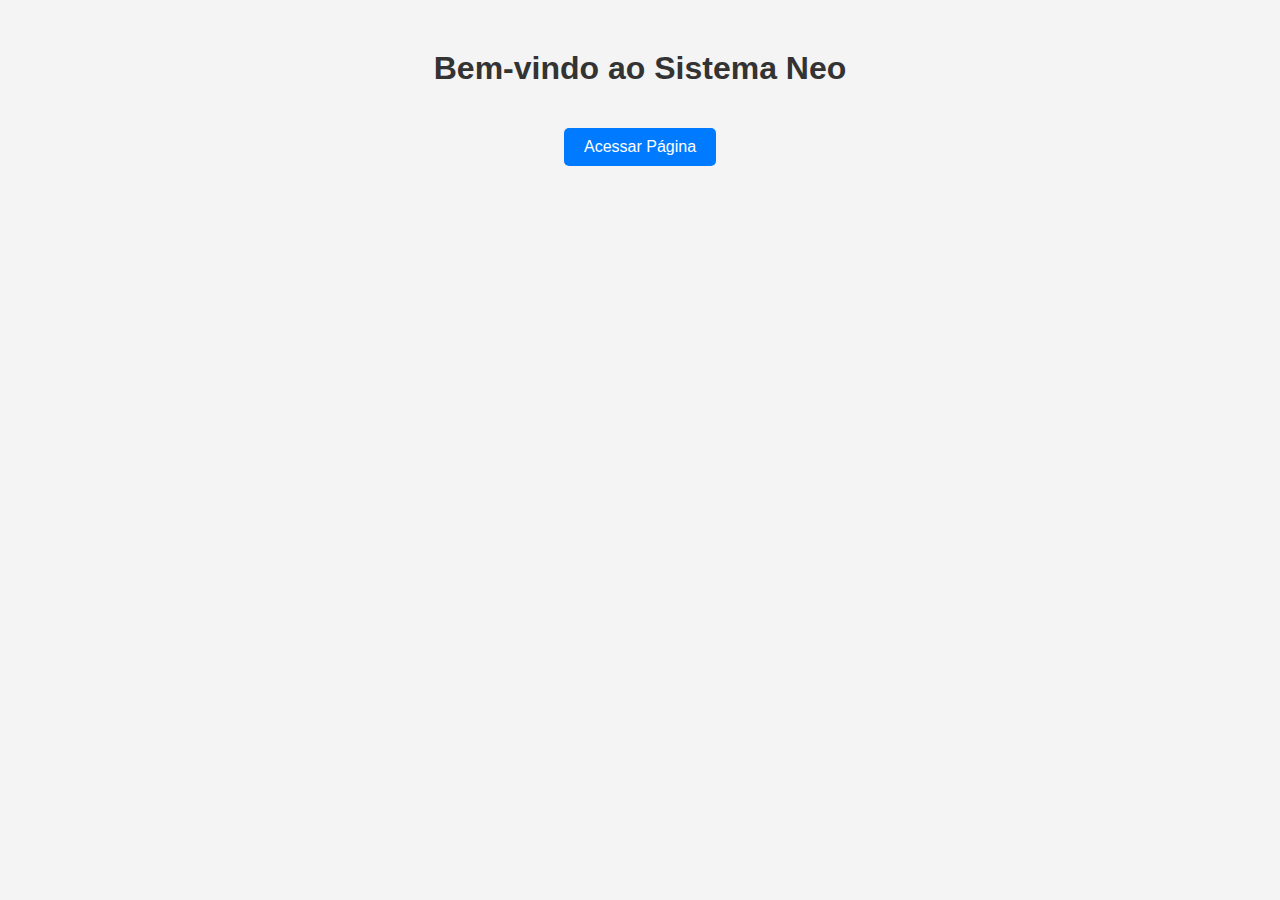
<file: frontend/index.html>
<!DOCTYPE html>
<html lang="en">
<head>
    <meta charset="UTF-8">
    <meta name="viewport" content="width=device-width, initial-scale=1.0">
    <title>Sistema Neo</title>
    <style>
        body {
            font-family: Arial, sans-serif;
            text-align: center;
            margin: 0;
            padding: 0;
            background-color: #f4f4f4;
        }
        h1 {
            color: #333;
            margin-top: 50px;
        }
        .button {
            display: inline-block;
            margin-top: 20px;
            padding: 10px 20px;
            font-size: 16px;
            color: #fff;
            background-color: #007bff;
            text-decoration: none;
            border-radius: 5px;
            transition: background-color 0.3s ease;
        }
        .button:hover {
            background-color: #0056b3;
        }
    </style>
</head>
<body>
    <h1>Bem-vindo ao Sistema Neo</h1>
    <a href="pag.html" class="button">Acessar Página</a>
</body>
</html>
</file>
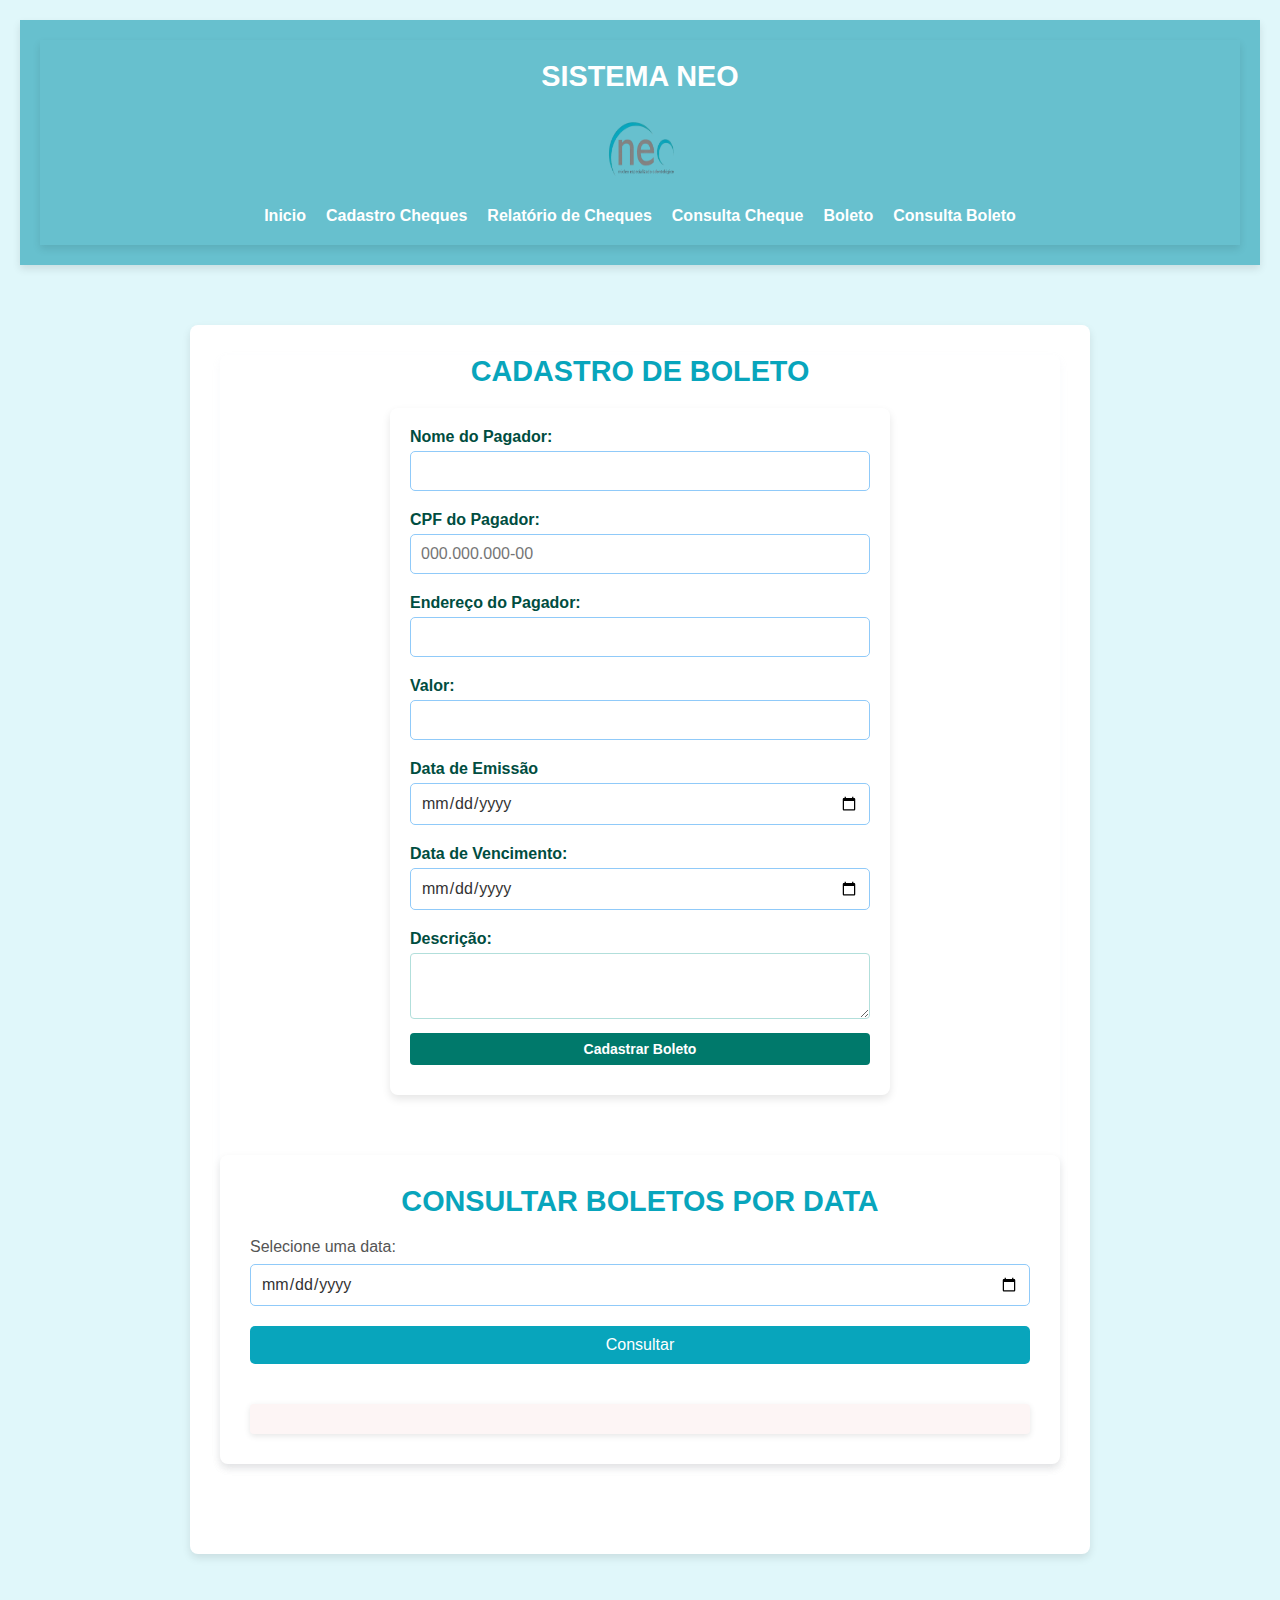
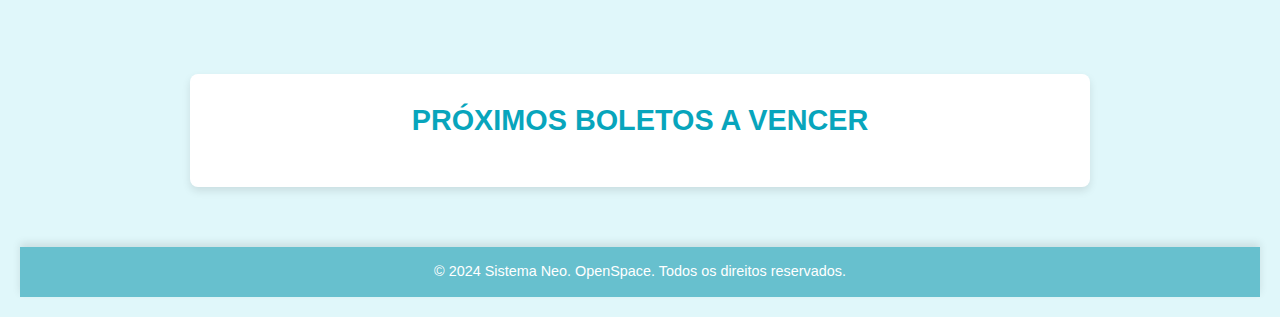
<file: frontend/boleto.html>
<!DOCTYPE html>
<html lang="pt-BR">
<head>
    <meta charset="UTF-8">
    <meta name="viewport" content="width=device-width, initial-scale=1.0">
    <title>Sistema de Boletos</title>
    <link rel="stylesheet" href="styles.css">
    <style>
        html {
            scroll-behavior: smooth;
        }
    </style>
</head>
<body>
    <header>
        <nav class="header-container">
            <h1>SISTEMA NEO</h1>
            <img src="logoneo.png" alt="Logo da Empresa" class="logo">
            <ul>
                <li><a href="pag.html">Inicio</a></li>
                <li><a href="cadastro.html">Cadastro Cheques</a></li>
                <li><a href="relatorio.html">Relatório de Cheques</a></li>
                <li><a href="consulta.html">Consulta Cheque</a></li>
                <li><a href="boleto.html">Boleto</a></li>
                <li><a href="consultaBoleto.html">Consulta Boleto</a></li>
            </ul>
        </nav>
    </header>
    <div class="body">
        <div id="cadastro" class="container">
            <div class="form-container">
                <h2>CADASTRO DE BOLETO</h2>
                <form id="chequeForm">
                    <label for="nome_pagador">Nome do Pagador:</label>
                    <input type="text" id="nome_pagador" name="nome_pagador" required>
                
                    <label for="cpf_pagador">CPF do Pagador:</label>
                    <input type="text" id="cpf_pagador" name="cpf_pagador" placeholder="000.000.000-00" required>
                
                    <label for="endereco_pagador">Endereço do Pagador:</label>
                    <input type="text" id="endereco_pagador" name="endereco_pagador" required>
                
                    <label for="valor">Valor:</label>
                    <input type="number" id="valor" step="0.01" name="valor" required>
                
                    <label for="data_emissao">Data de Emissão</label>
                    <input type="date" id="data_emissao" name="data_emissao" required>

                    <label for="data_vencimento">Data de Vencimento:</label>
                    <input type="date" id="data_vencimento" name="data_vencimento" required>
                
                    <label for="descricao">Descrição:</label>
                    <textarea name="descricao" id="descricao" rows="3"></textarea>
                
                    <button type="submit">Cadastrar Boleto</button>
                </form>
                
                <div class="container2">
                    <div id="consultaPorData" class="container consultar-container">
                        <h2>CONSULTAR BOLETOS POR DATA</h2>
                        <label for="consultaData">Selecione uma data:</label>
                        <input type="date" id="consultaData">
                        <button onclick="consultarBoletos()">Consultar</button>
                        <div id="resultados"></div>
                    </div>
            </div>
        </div>

            

            
        </div>
    </div>
    <div id="consulta" class="container consultar-container">
        <h2>PRÓXIMOS BOLETOS A VENCER</h2>
        <div id="proximoBoleto"></div>
    </div>
    <footer>
        <br><p>&copy; 2024 Sistema Neo. OpenSpace. Todos os direitos reservados.</p>
    </footer>
    <script src="scriptboleto.js"></script>
</body>
</html>
</file>
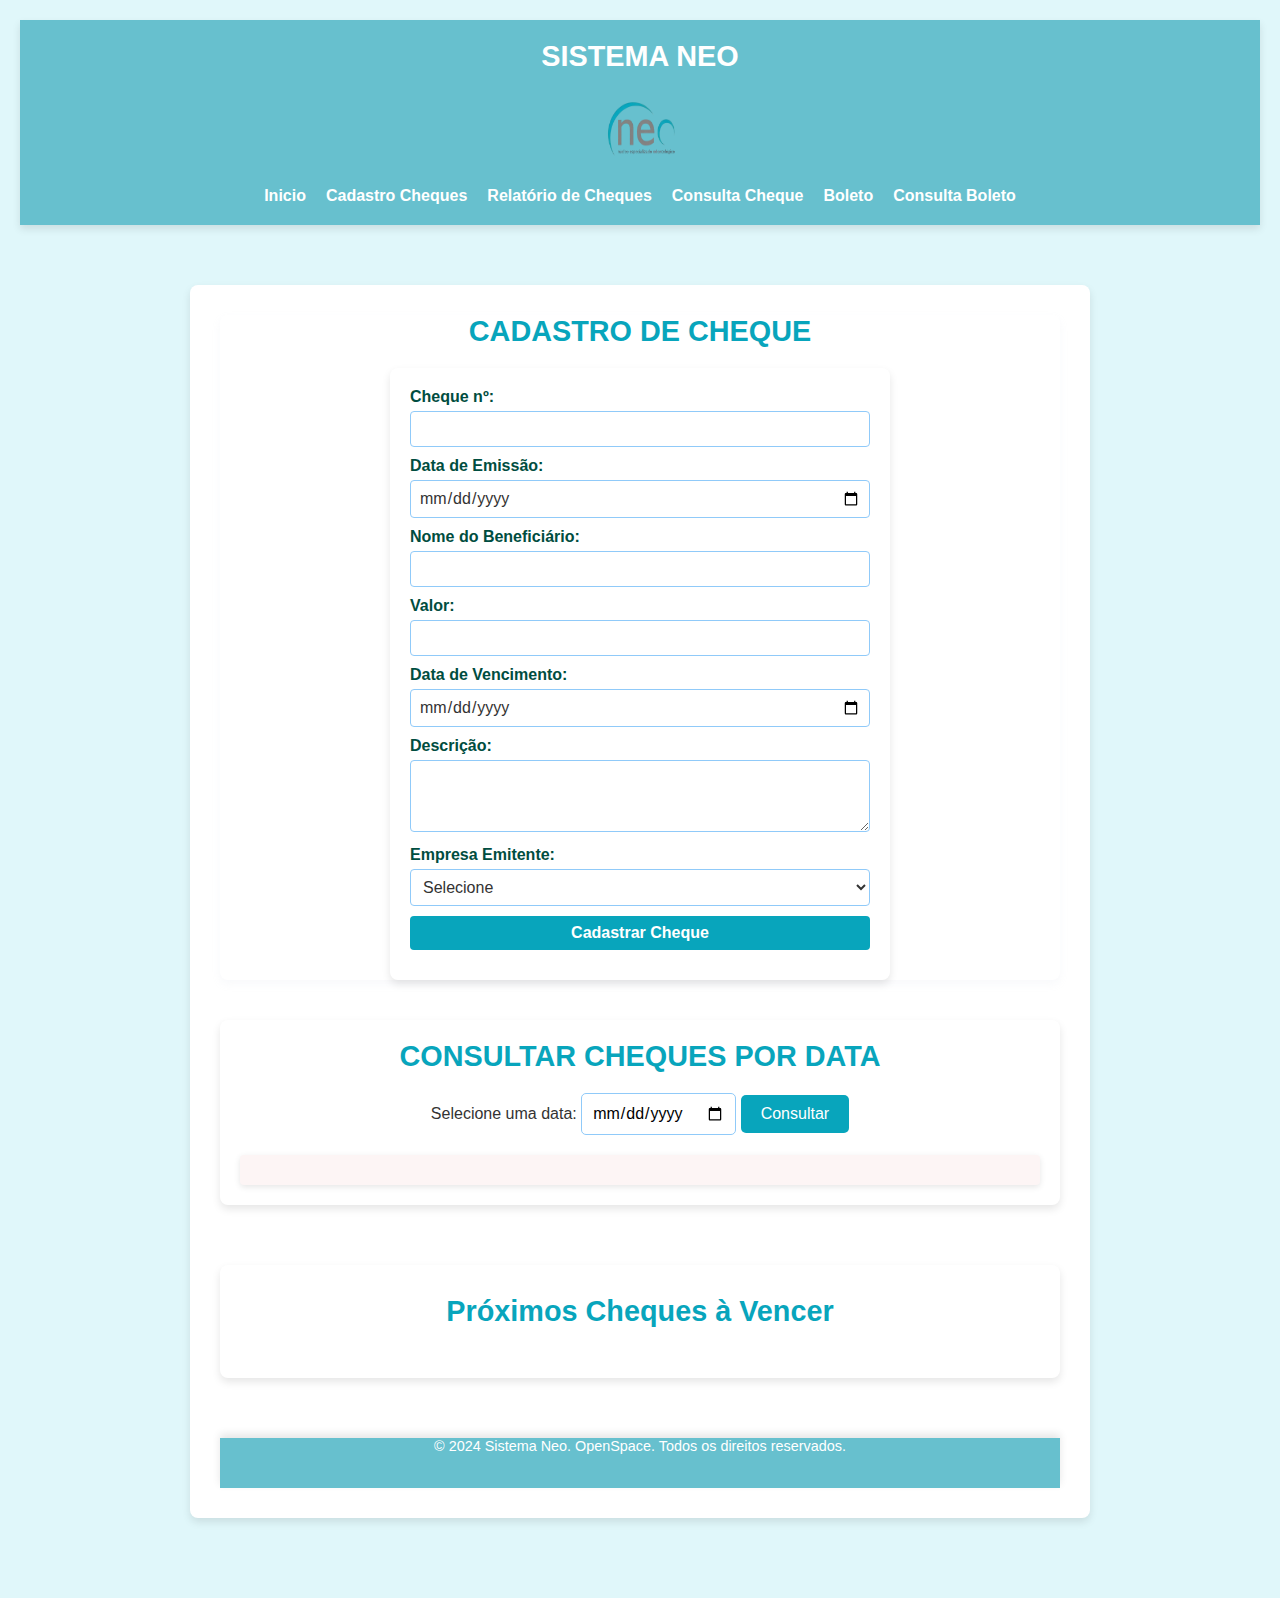
<file: frontend/cadastro.html>
<!DOCTYPE html>
<html lang="pt-BR">
<head>
    <meta charset="UTF-8">
    <meta name="viewport" content="width=device-width, initial-scale=1.0">
    <title>Sistema de Cheques</title>
    <link rel="stylesheet" href="cadastro.css"> <!-- CSS comum -->

    
</head>
<body id="page-cadastro">
    <header>
        <nav class="header-container">
            <h1>SISTEMA NEO</h1>
            <img src="logoneo.png" alt="Logo da Empresa" class="logo">
            <ul>
                <li><a href="pag.html">Inicio</a></li>
                <li><a href="cadastro.html">Cadastro Cheques</a></li>
                <li><a href="relatorio.html">Relatório de Cheques</a></li>
                <li><a href="consulta.html">Consulta Cheque</a></li>
                <li><a href="boleto.html">Boleto</a></li>
                <li><a href="consultaBoleto.html">Consulta Boleto</a></li>
            </ul>
        </nav>
    </header>
    <div class="body">
        <div id="cadastro" class="container">
            <!-- Formulário de Cadastro de Cheque -->
            <div class="form-container">
                <h2>CADASTRO DE CHEQUE</h2>
                <form id="chequeForm">
                    <label for="cheque_numero">Cheque nº:</label>
                    <input type="text" id="cheque_numero" name="cheque_numero" required>

                    <label for="data_emissao">Data de Emissão:</label>
                    <input type="date" id="data_emissao" name="data_emissao" required>

                    <label for="nome_beneficiario">Nome do Beneficiário:</label>
                    <input type="text" id="nome_beneficiario" name="nome_beneficiario" required>

                    <label for="valor">Valor:</label>
                    <input type="number" id="valor" step="any" name="valor" required>

                    <label for="data_vencimento">Data de Vencimento:</label>
                    <input type="date" id="data_vencimento" name="data_vencimento" required>

                    <label for="descricao">Descrição:</label>
                    <textarea name="descricao" id="descricao" rows="3"></textarea>

                    <label for="empresa">Empresa Emitente:</label>
                    <select id="empresa" name="empresa" required>
                        <option value="">Selecione</option>
                        <option value="escola">Escola</option>
                        <option value="clinica">Clínica</option>
                    </select>

                    <button type="submit">Cadastrar Cheque</button>
                </form>
            </div>

            <!-- Formulário de Consulta de Cheques -->
            <div class="container2">
                <div id="consultaPorData" class="container consultar-container">
                <h2>CONSULTAR CHEQUES POR DATA</h2>
                <label for="consultaData">Selecione uma data:</label>
                <input type="date" id="consultaData" name="consultaData" />
                <button id="consultar-btn">Consultar</button>

                <div id="resultados"></div>
            </div>
        </div> 
        
        <!-- Próximos Cheques a Vencer -->
        <div id="proximoCheque" class="container">
            <h2>Próximos Cheques à Vencer</h2> <!-- Título fora da função -->
            <!-- Aqui os cheques serão carregados dinamicamente -->
            <div id="proximoCheque"></div>
        </div>
         
    <footer>
        <p>&copy; 2024 Sistema Neo. OpenSpace. Todos os direitos reservados.</p>
    </footer>
    <script src="script.js"></script>
</body>
</html>
</file>
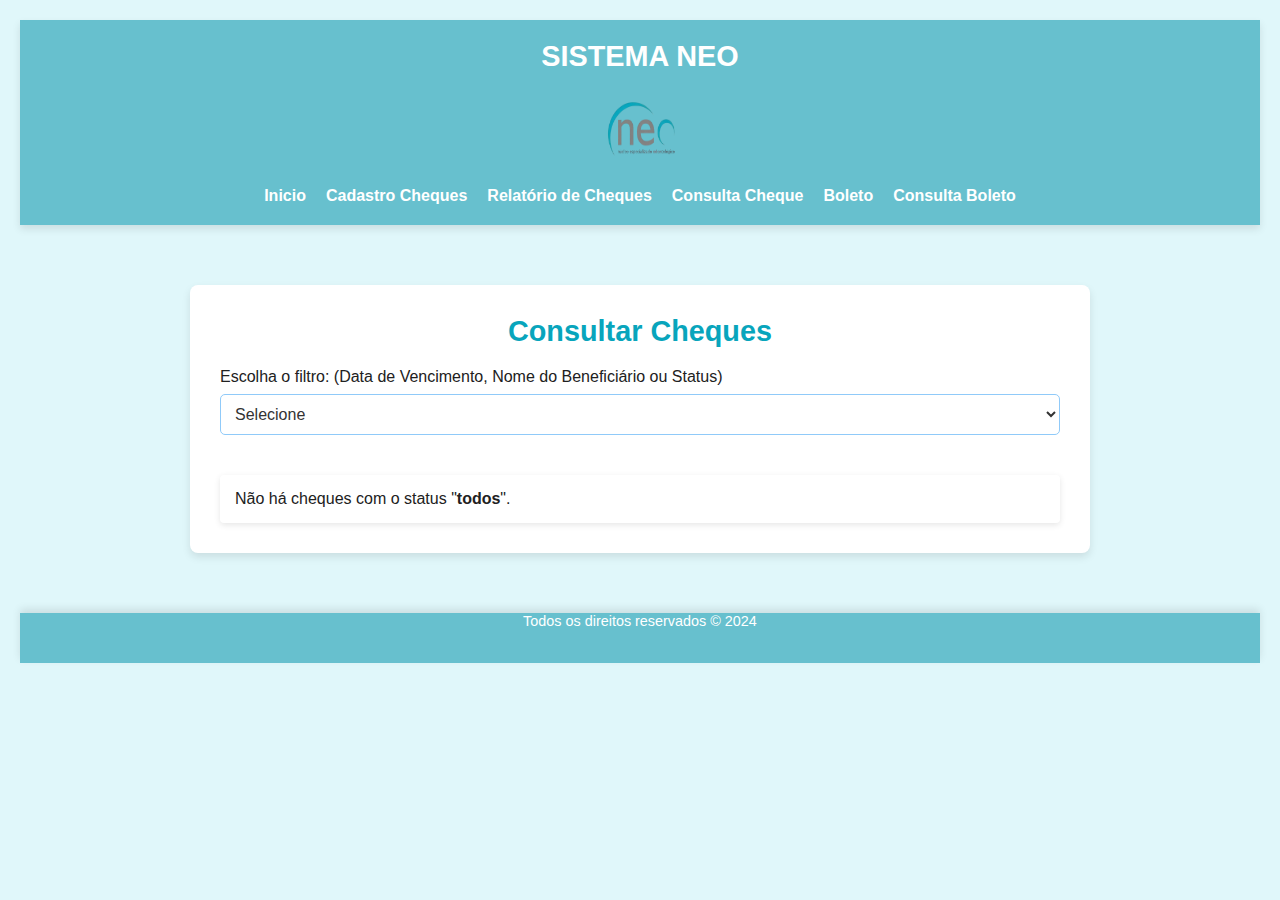
<file: frontend/consulta.html>
<!DOCTYPE html>
<html lang="pt-BR">

<head>
    <meta charset="UTF-8">
    <meta name="viewport" content="width=device-width, initial-scale=1.0">
    <link rel="stylesheet" href="consultaCheque.css">
    <title>Consulta de Cheques</title>
</head>
<body>
    <header>
        <nav class="header-container">
            <h1>SISTEMA NEO</h1>
            <img src="logoneo.png" alt="Logo da Empresa" class="logo">
            <ul>
                <li><a href="pag.html">Inicio</a></li>
                <li><a href="cadastro.html">Cadastro Cheques</a></li>
                <li><a href="relatorio.html">Relatório de Cheques</a></li>
                <li><a href="consulta.html">Consulta Cheque</a></li>
                <li><a href="boleto.html">Boleto</a></li>
                <li><a href="consultaBoleto.html">Consulta Boleto</a></li>
            </ul>
        </nav>
    </header>
    <div class="container">
        <h2>Consultar Cheques</h2>

        <label for="status-filtro">Escolha o filtro: (Data de Vencimento, Nome do Beneficiário ou Status)</label>
<select onchange="carregarFiltros()" id="status-filtroo">
    <option value="">Selecione</option>  <!-- Opção "Selecione" adicionada -->
    <option value="Data">Data</option>
    <option value="Status">Status</option>
    <option value="Nome">Nome</option>
</select>


        <!-- Filtro de status -->
    <div id="filtro-nome" style="display: none;">
        <label for="nomeBeneficiario">Nome do Beneficiário:</label>
        <input type="text" class="status-filtro" id="nomeBeneficiario" placeholder="Digite o nome do beneficiário">
        <button onclick="carregarChequesPorBeneficiario()">Pesquisar</button>
    </div>

    <div id="filtro-data" style="display: none;">
        <div id="relatorio" class="container-data">
            <form id="relatorioForm">
                <label for="data_inicio">Data de Início:</label>
                <input type="date" id="data_inicio" name="data_inicio" required>
                <label for="data_fim">Data de Fim:</label>
                <input type="date" id="data_fim" name="data_fim" required>
                <button type="submit">Pesquisar</button>
            </form>
     </div>
    </div>

    <div id="filtro-status" style="display: none;">
        <label for="status-filtro">Filtrar por Status:</label>
        <select id="status-filtro">
            <option value="todos">Todos</option>
            <option value="Compensado">Compensado</option>
            <option value="Pendente">Pendente</option>
            <option value="Vencido">Vencido</option>
        </select>
        <button id="filtrar-btn">Pesquisar</button>
    </div>    

        <!-- Resultados -->
        <div id="resultados"></div>
    </div>
    <div id="loadingSpinner" style="display: none;">
        <p>Carregando...</p>
    </div>
    <div id="errorMessage" style="color: red; display: none;">Erro ao carregar os dados. Tente novamente.</div>


   <!-- Fundo do Modal -->
<div id="modal-overlay"></div>

<!-- Formulário de Edição de Cheques (Modal) -->
<div id="form-edicao">
    <h3>Editar Cheque</h3>
    <form onsubmit="event.preventDefault(); salvarEdicao();">
        <input type="hidden" id="cheque-id">
        <label>Cheque Nº:</label><input type="text" id="cheque_numero"><br>
        <label>Beneficiário:</label><input type="text" id="nome_beneficiario"><br>
        <label>Valor:</label><input type="text" id="valor"><br>
        
        <label for="status">Filtrar por Status:</label>
        <select id="status">
            <option value="todos">Todos</option>
            <option value="Compensado">Compensado</option>
            <option value="Pendente">Pendente</option>
            <option value="Vencido">Vencido</option>
        </select><br>
        
        <label>Data de Emissão:</label><input type="date" id="data_emissao"><br>
        <label>Data de Vencimento:</label><input type="date" id="data_vencimento"><br>
        <label>Descrição:</label><input type="text" id="descricao"><br>
        <label>Empresa Emitente:</label><input type="text" id="empresa"><br>
        <button type="submit" onclick="salvarEdicao()">Salvar</button>
        <button type="button" onclick="cancelarEdicao()">Cancelar</button>
    </form>
</div>


    <footer>
        <p>Todos os direitos reservados © 2024</p>
    </footer>

    <script src="script-consulta.js"></script>
</body>

</html>
</file>
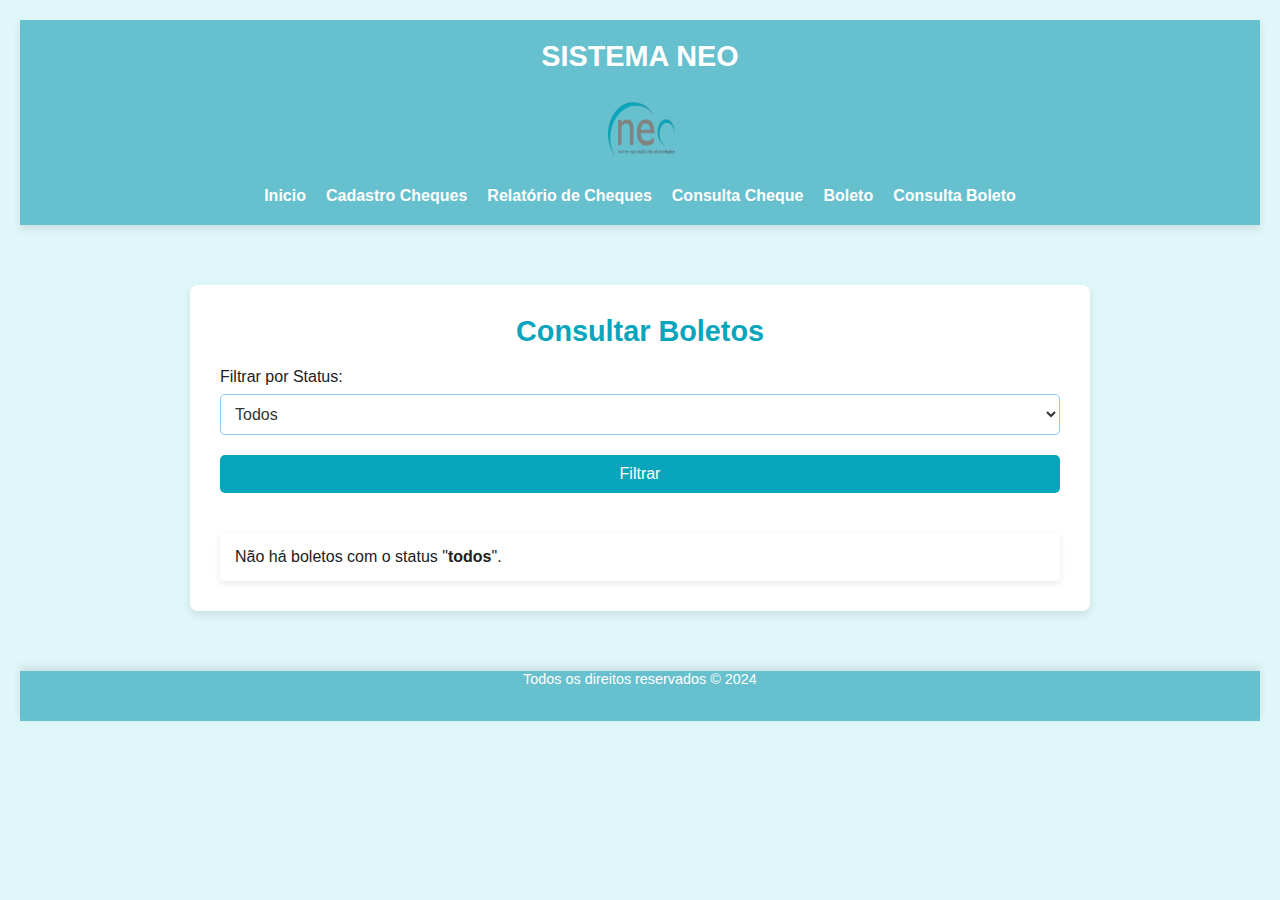
<file: frontend/consultaBoleto.html>
<!DOCTYPE html>
<html lang="pt-BR">

<head>
    <meta charset="UTF-8">
    <meta name="viewport" content="width=device-width, initial-scale=1.0">
    <link rel="stylesheet" href="consultaCheque.css">
    <title>Consulta de Boletos</title>
</head>
<body>
    <header>
        <nav class="header-container">
            <h1>SISTEMA NEO</h1>
            <img src="logoneo.png" alt="Logo da Empresa" class="logo">
            <ul>
                <li><a href="pag.html">Inicio</a></li>
                <li><a href="cadastro.html">Cadastro Cheques</a></li>
                <li><a href="relatorio.html">Relatório de Cheques</a></li>
                <li><a href="consulta.html">Consulta Cheque</a></li>
                <li><a href="boleto.html">Boleto</a></li>
                <li><a href="consultaBoleto.html">Consulta Boleto</a></li>
            </ul>
        </nav>
    </header>
    <div class="container">
        <h2>Consultar Boletos</h2>

        <!-- Filtro de status -->
        <label for="status-filtro">Filtrar por Status:</label>
        <select id="status-filtro">
            <option value="todos">Todos</option>
            <option value="pago">Pago</option>
            <option value="pendente">Pendente</option>
            <option value="atrasado">Vencido</option>
        </select>
        <button id="filtrar-btn">Filtrar</button>

        <!-- Resultados -->
        <div id="resultados"></div>
    </div>

   <!-- Fundo do Modal -->
<div id="modal-overlay"></div>

<!-- Formulário de Edição de Cheques (Modal) -->
<div id="form-edicao">
    <h3>Editar Boleto</h3>
    <form onsubmit="event.preventDefault(); salvarEdicao();">
        <label for="nome_pagador">Nome do Pagador:</label>
                    <input type="text" id="nome_pagador" name="nome_pagador" required>
                
                    <label for="cpf_pagador">CPF do Pagador:</label>
                    <input type="text" id="cpf_pagador" name="cpf_pagador" placeholder="000.000.000-00" required>
                
                    <label for="endereco_pagador">Endereço do Pagador:</label>
                    <input type="text" id="endereco_pagador" name="endereco_pagador" required>
                
                    <label for="valor">Valor:</label>
                    <input type="number" id="valor" step="0.01" name="valor" required>
                
                    <label for="data_emissao">Data de Emissão</label>
                    <input type="date" id="data_emissao" name="data_emissao" required>

                    <label for="data_vencimento">Data de Vencimento:</label>
                    <input type="date" id="data_vencimento" name="data_vencimento" required>
                
                    <label for="descricao">Descrição:</label>
                    <textarea name="descricao" id="descricao" rows="3"></textarea>
                
        <button type="submit" onclick="salvarEdicao()">Salvar</button>
        <button type="button" onclick="cancelarEdicao()">Cancelar</button>
    </form>
</div>


    <footer>
        <p>Todos os direitos reservados © 2024</p>
    </footer>

    <script src="scriptConsultaBoletos.js"></script>
</body>

</html>
</file>
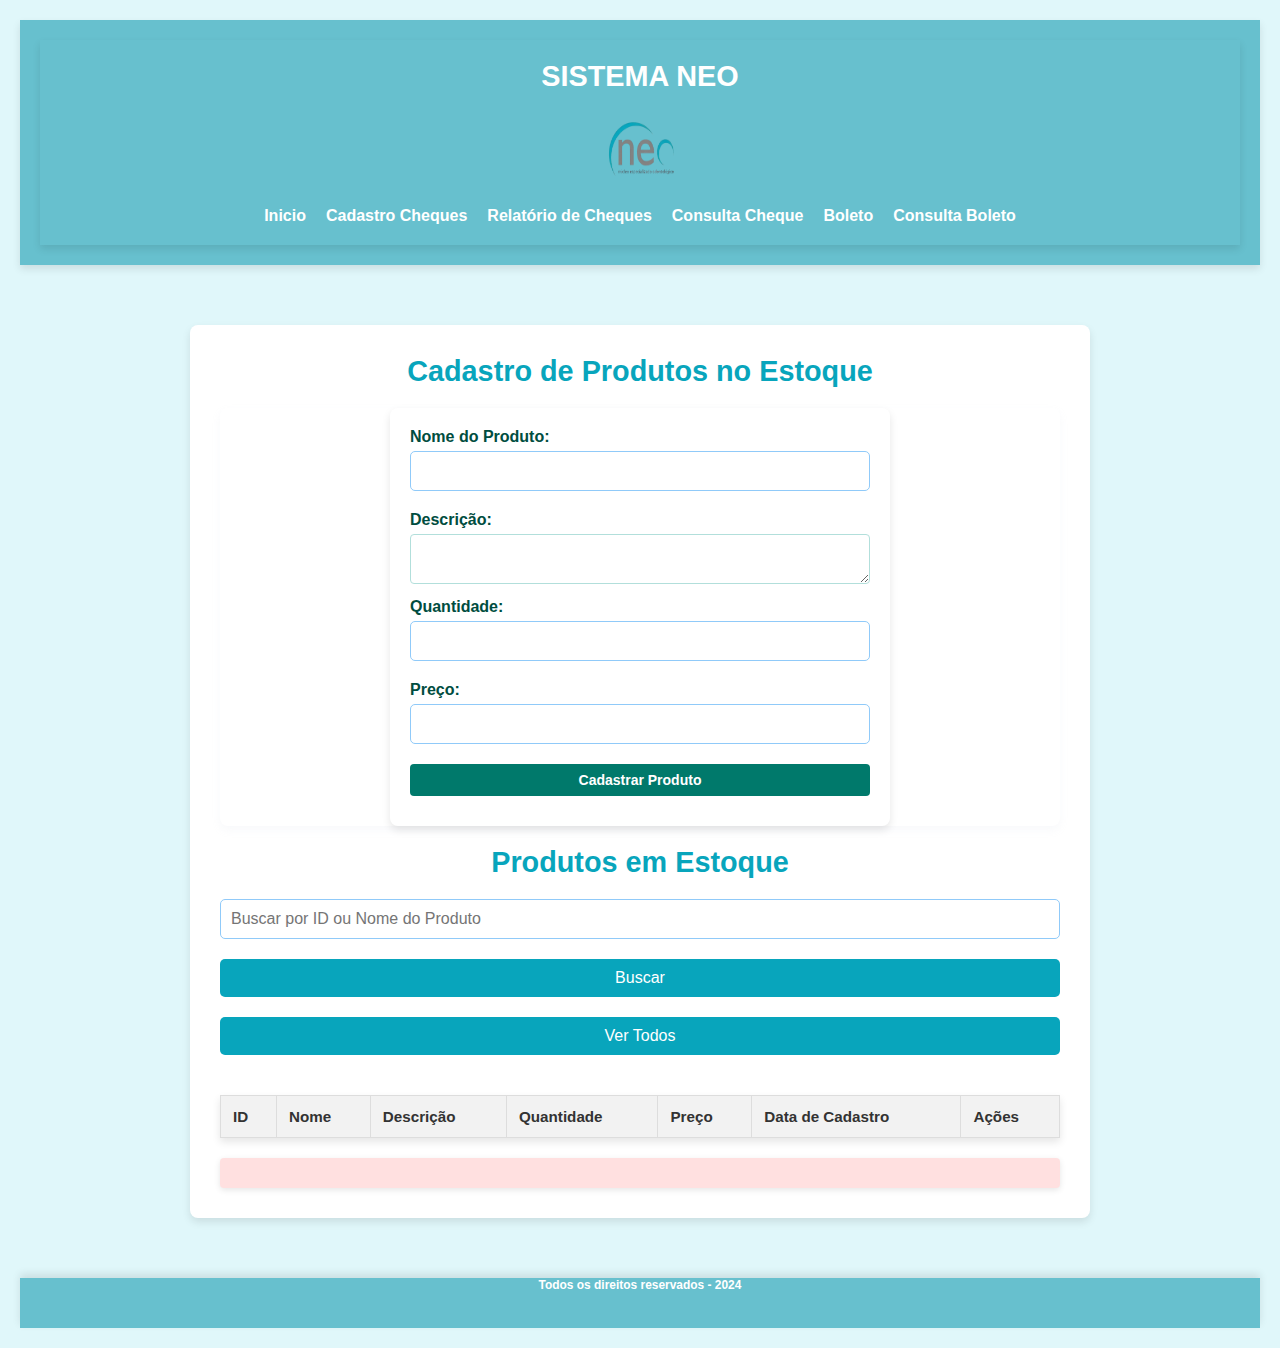
<file: frontend/estoque.html>
<!DOCTYPE html>
<html lang="pt-BR">
<head>
    <meta charset="UTF-8">
    <meta name="viewport" content="width=device-width, initial-scale=1.0">
    <title>Sistema de Cheques</title>
    <link rel="stylesheet" href="styles.css"> <!-- CSS comum -->
    <style>
        html {
            scroll-behavior: smooth;
        }
    </style>
</head>
<body id="page-estoque">
    <header>
        <nav class="header-container">
            <h1>SISTEMA NEO</h1>
            <img src="logoneo.png" alt="Logo da Empresa" class="logo">
            <ul>
                <li><a href="pag.html">Inicio</a></li>
                <li><a href="cadastro.html">Cadastro Cheques</a></li>
                <li><a href="relatorio.html">Relatório de Cheques</a></li>
                <li><a href="consulta.html">Consulta Cheque</a></li>
                <li><a href="boleto.html">Boleto</a></li>
                <li><a href="consultaBoleto.html">Consulta Boleto</a></li>
            </ul>
        </nav>
    </header>

    <div class="container">
        <h2>Cadastro de Produtos no Estoque</h2>

        <!-- Formulário para cadastrar produtos -->
        <div class="form-container">
            <form id="produtoForm">
                <label for="nome">Nome do Produto:</label>
                <input type="text" id="nome" required>

                <label for="descricao">Descrição:</label>
                <textarea id="descricao"></textarea>

                <label for="quantidade">Quantidade:</label>
                <input type="number" id="quantidade" required>

                <label for="preco">Preço:</label>
                <input type="number" step="0.01" id="preco" required>

                <button type="submit">Cadastrar Produto</button>
            </form>
        </div>

        <h2>Produtos em Estoque</h2>

        <!-- Barra de Busca -->
        <div class="search-container">
            <input type="text" id="searchInput" placeholder="Buscar por ID ou Nome do Produto">
            <button onclick="buscarProduto()">Buscar</button>
            <button onclick="carregarProdutos()">Ver Todos</button>
        </div>

        <!-- Tabela de Produtos -->
        <table class="tabela-cheques" id="produtosTable">
            <tr>
                <th>ID</th>
                <th>Nome</th>
                <th>Descrição</th>
                <th>Quantidade</th>
                <th>Preço</th>
                <th>Data de Cadastro</th>
                <th>Ações</th>
            </tr>
        </table>

        <div id="resultados" class="empty">
            <!-- Mensagem de resultados ou lista de cheques -->
        </div>
    </div>

    <footer>
        <h5>Todos os direitos reservados - 2024</h5>
    </footer>

    <script>
        // Função para exibir produtos na tabela
        function exibirProdutos(produtos) {
            const tabela = document.getElementById('produtosTable');
            tabela.innerHTML = `
                <tr>
                    <th>ID</th>
                    <th>Nome</th>
                    <th>Descrição</th>
                    <th>Quantidade</th>
                    <th>Preço</th>
                    <th>Data de Cadastro</th>
                    <th>Ações</th>
                </tr>
            `;
            produtos.forEach(produto => {
                const row = tabela.insertRow();
                const precoFormatado = produto.preco ? `R$ ${parseFloat(produto.preco).toFixed(2).replace('.', ',')}` : 'N/A';
                
                row.innerHTML = `
                    <td>${produto.id}</td>
                    <td>${produto.nome}</td>
                    <td>${produto.descricao}</td>
                    <td>${produto.quantidade}</td>
                    <td>${precoFormatado}</td>
                    <td>${new Date(produto.data_cadastro).toLocaleDateString('pt-BR')}</td>
                    <td>
                        <button onclick="excluirProduto(${produto.id})">Excluir</button>
                    </td>
                `;
            });
        }

        // Função para buscar e exibir produtos no estoque
        function carregarProdutos() {
            fetch('https://3d1b-2804-53e0-823a-4000-4570-8156-5eb-5ed4.ngrok-free.app/api/produtos')
                .then(response => response.json())
                .then(data => {
                    exibirProdutos(data);
                })
                .catch(error => console.error('Erro ao carregar produtos:', error));
        }

        // Função para buscar um produto específico
        function buscarProduto() {
            const searchValue = document.getElementById('searchInput').value;
            if (!searchValue) {
                alert("Por favor, insira um ID ou nome para buscar.");
                return;
            }

            fetch(`https://3d1b-2804-53e0-823a-4000-4570-8156-5eb-5ed4.ngrok-free.app/api/produtos/${searchValue}`)
                .then(response => {
                    if (!response.ok) {
                        throw new Error("Produto não encontrado");
                    }
                    return response.json();
                })
                .then(data => {
                    exibirProdutos([data]); // Exibe apenas o produto encontrado
                })
                .catch(error => {
                    console.error('Erro ao buscar produto:', error);
                    alert('Produto não encontrado.');
                });
        }

        // Função para cadastrar produto
        document.addEventListener('DOMContentLoaded', function () {
    const produtoForm = document.getElementById('produtoForm');

    if (produtoForm) {
        produtoForm.addEventListener('submit', async function (event) {
            event.preventDefault(); // Impede o envio padrão do formulário

            // Coleta os dados do formulário
            const produtoData = {
                nome: document.getElementById('nome').value,
                descricao: document.getElementById('descricao').value,
                quantidade: parseInt(document.getElementById('quantidade').value),
                preco: parseFloat(document.getElementById('preco').value),
            };

            try {
                // Envia os dados para o backend
                const response = await fetch('https://3d1b-2804-53e0-823a-4000-4570-8156-5eb-5ed4.ngrok-free.app/api/produtos', {
                    method: 'POST',
                    headers: {
                        'Content-Type': 'application/json',
                    },
                    body: JSON.stringify(produtoData),
                });

                const result = await response.json();

                if (response.ok) {
                    alert(result.message || 'Produto cadastrado com sucesso!');
                    produtoForm.reset(); // Limpa o formulário após o envio
                } else {
                    alert(result.error || 'Erro ao cadastrar o produto.');
                }
            } catch (error) {
                console.error('Erro na requisição:', error);
                alert('Erro ao conectar com o servidor.');
            }
        });
    } else {
        console.warn('Formulário de produto não encontrado na página.');
    }
});


        // Função para excluir um produto do estoque
        function excluirProduto(id) {
            if (confirm("Tem certeza que deseja excluir este produto?")) {
                fetch(`https://3d1b-2804-53e0-823a-4000-4570-8156-5eb-5ed4.ngrok-free.app/api/produtos/${id}`, {
                    method: 'DELETE'
                })
                .then(response => {
                    if (!response.ok) {
                        throw new Error('Erro ao excluir o produto');
                    }
                    return response.json();
                })
                .then(data => {
                    alert(data.message || 'Produto excluído com sucesso!');
                    carregarProdutos(); // Atualiza a tabela após exclusão
                })
                .catch(error => {
                    console.error('Erro ao excluir produto:', error);
                    alert('Erro ao excluir produto.');
                });
            }
        }

        // Carrega todos os produtos ao iniciar a página
        document.addEventListener('DOMContentLoaded', carregarProdutos);
    </script>
</body>
</html>
</file>
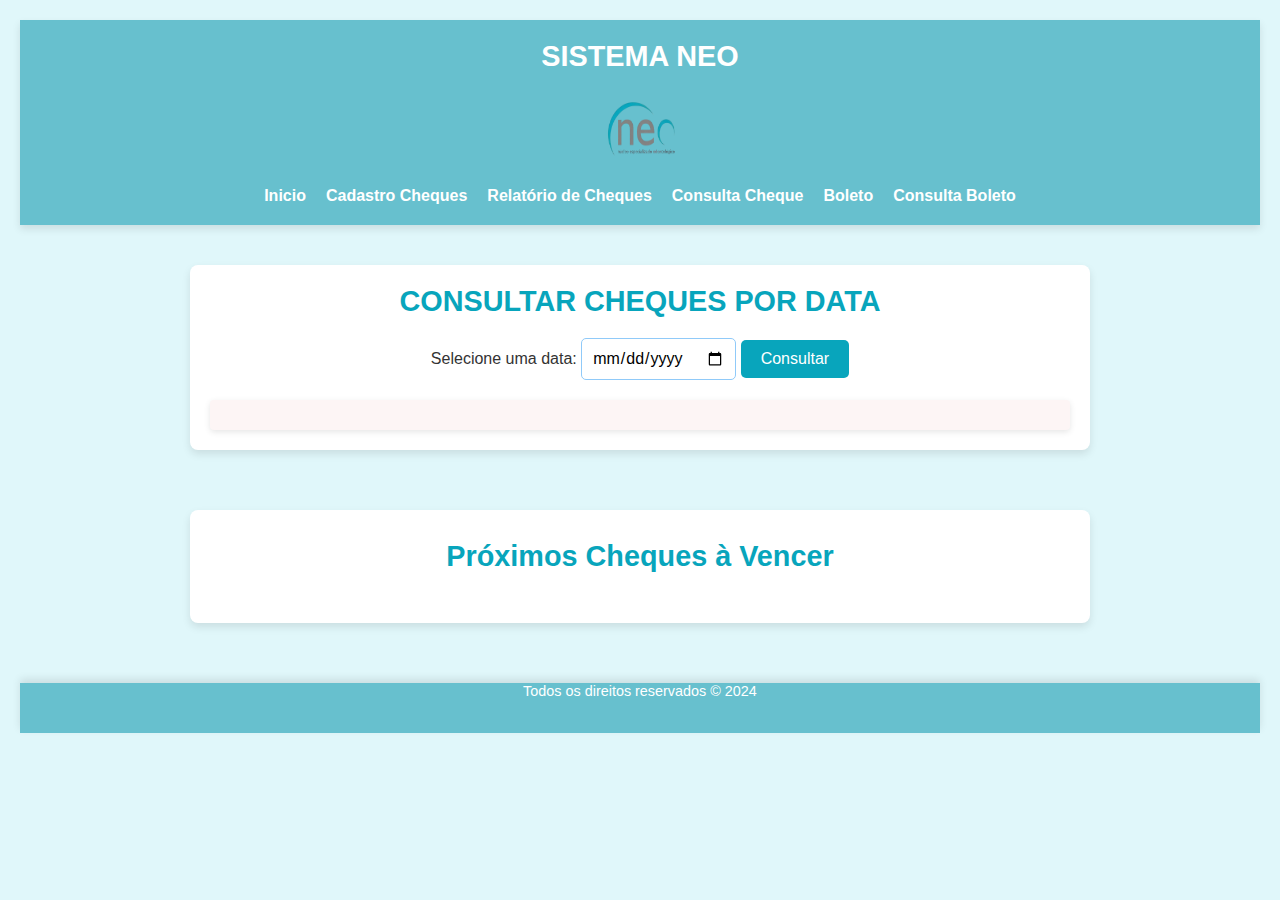
<file: frontend/pag.html>
<!DOCTYPE html>
<html lang="pt-BR">
<head>
    <meta charset="UTF-8">
    <meta name="viewport" content="width=device-width, initial-scale=1.0">
    <title>Sistema de Cheques</title>
    <link rel="stylesheet" href="cadastro.css"> <!-- CSS comum -->

</head>
<body id="page-Inicial">
    <header>
        <nav class="header-container">
            <h1>SISTEMA NEO</h1>
            <img src="logoneo.png" alt="Logo da Empresa" class="logo">
            <ul>
                <li><a href="pag.html">Inicio</a></li>
                <li><a href="cadastro.html">Cadastro Cheques</a></li>
                <li><a href="relatorio.html">Relatório de Cheques</a></li>
                <li><a href="consulta.html">Consulta Cheque</a></li>
                <li><a href="boleto.html">Boleto</a></li>
                <li><a href="consultaBoleto.html">Consulta Boleto</a></li>
            </ul>
        </nav>
    </header>

  <!-- Formulário de Consulta de Cheques -->
  <div class="container2">
    <div id="consultaPorData" class="container consultar-container">
    <h2>CONSULTAR CHEQUES POR DATA</h2>
    <label for="consultaData">Selecione uma data:</label>
    <input type="date" id="consultaData" name="consultaData" />
    <button id="consultar-btn">Consultar</button>

    <div id="resultados"></div>
</div>
</div> 

<!-- Próximos Cheques a Vencer -->
<div id="proximoChequePag" class="container">
    <h2>Próximos Cheques à Vencer</h2> <!-- Título fora da função -->
    <!-- Aqui os cheques serão carregados dinamicamente -->
    <div id="proximoChequePag"></div>
</div>
 


    <!-- Rodapé -->
    <footer>
        <p>Todos os direitos reservados © 2024</p>
    </footer>
    <script src="pag.js"></script>
</body>
</html>
</file>
<file: frontend/styles.css>
* {
    margin: 0;
    padding: 0;
    box-sizing: border-box;
    font-family: Arial, sans-serif;
}

body {
    background-color: #e0f7fa;
    color: #333;
    padding: 20px;
}

.header-container {
    background-color: #67c0ce;
    color: #fff;
    padding: 20px;
    text-align: center;
    box-shadow: 0 4px 8px rgba(0, 0, 0, 0.1);
}

.header-container h1 {
    font-size: 1.8em;
    margin-bottom: 10px;
}

.header-container ul {
    list-style: none;
    display: flex;
    justify-content: center;
    gap: 20px;
}

.header-container a {
    color: #ffffff;
    text-decoration: none;
    font-weight: bold;
    font-size: 1em;
    transition: color 0.3s;
}

.header-container a:hover {
    color: #cce7ff;
}

.logo {
    width: 6%;
    height: 100px;
}


.container {
    max-width: 900px;
    width: 100%;
    background-color: white;
    margin: 60px auto;
    padding: 30px;
    border-radius: 8px;
    box-shadow: 0 4px 8px rgba(0, 0, 0, 0.1);
}

h2 {
    font-size: 1.8em;
    color: #08A5BC;
    margin-bottom: 20px;
    text-align: center;
}

form {
    width: 100%;
}

label {
    font-size: 1em;
    color: #555;
    display: block;
    margin-bottom: 8px;
}

input[type="date"],
button {
    width: 100%;
    padding: 10px;
    margin-bottom: 20px;
    border-radius: 5px;
    border: 1px solid #90caf9;
    background-color: #ffffff;
    color: #333;
    font-size: 1em;
}

button {
    background-color: #08A5BC;
    color: #ffffff;
    border: none;
    cursor: pointer;
    transition: background-color 0.9s;
}

button:hover {
    background-color: #01579b;
}

#resultados {
    margin-top: 20px;
    color: #cec3c3;
    padding: 15px;
    background-color: #fdf5f5;
    border-radius: 4px;
    box-shadow: 0 2px 6px rgba(0, 0, 0, 0.1);
}

#resultados.empty {
    background-color: #ffe0e0;
    color: #08A5BC;
    text-align: center;
}

footer {
    text-align: center;
    background-color: #67c0ce;
    color: #ffffff;
    height: 50px;
    font-size: 0.9em;
    box-shadow: 0 -4px 8px rgba(0, 0, 0, 0.1);
}

footer p {
    margin: 0;
}

@media (max-width: 768px) {
    .container {
        padding: 15px;
    }

    h2 {
        font-size: 1.4em;
    }

    input[type="date"] {
        font-size: 0.9em;
    }

    button {
        font-size: 0.9em;
    }

    header h1 {
        font-size: 1.5em;
    }

    header ul {
        flex-direction: column;
        gap: 10px;
    }
}

  /*relatorio  */
  * {
    margin: 0;
    padding: 0;
    box-sizing: border-box;
    font-family: Arial, sans-serif;
}

body {
    background-color: #e0f7fa;
    color: #333;
    padding: 20px;
}

header {
    background-color: #67c0ce;
    color: #fff;
    padding: 20px;
    text-align: center;
    box-shadow: 0 4px 8px rgba(0, 0, 0, 0.1);
}

header h1 {
    font-size: 1.8em;
    margin-bottom: 10px;
}

header ul {
    list-style: none;
    display: flex;
    justify-content: center;
    gap: 20px;
}

header a {
    color: #ffffff;
    text-decoration: none;
    font-weight: bold;
    font-size: 1em;
    transition: color 0.3s;
}

header a:hover {
    color: #cce7ff;
}

.logo {
    width: 6%;
    height: 100px;
}

.body {
    display: flex;
    justify-content: space-evenly;
}

.container {
    max-width: 900px;
    background-color: white;
    width: 100%;
    padding: 30px;
    margin-top: 60px;
    border-radius: 8px;
    box-shadow: 0 4px 8px rgba(0, 0, 0, 0.1);
}

h2 {
    font-size: 1.8em;
    color: #08A5BC;
    margin-bottom: 20px;
    text-align: center;
}

.form-container,
.product-container {
    background-color: #ffffff;
    border-radius: 8px;
    margin-bottom: 20px;
    box-shadow: 0 4px 8px rgba(186, 194, 219, 0.1);
}

label {
    font-size: 1em;
    color: #555;
    display: block;
    margin-bottom: 8px;
}

input[type="text"],
input[type="date"],
input[type="number"],
textarea {
    width: 100%;
    padding: 10px;
    margin-bottom: 20px;
    border-radius: 5px;
    border: 1px solid #90caf9;
    background-color: #ffffff;
    color: #333;
    font-size: 1em;
}

button {
    background-color: #08A5BC;
    color: #ffffff;
    border: none;
    padding: 10px;
    width: 100%;
    font-size: 1em;
    border-radius: 5px;
    cursor: pointer;
    transition: background-color 0.9s;
}

.tabela-cheques {
    width: 100%;
    border-collapse: collapse;
    margin-top: 20px;
  }
  
  .tabela-cheques th, .tabela-cheques td {
    border: 1px solid #ddd;
    padding: 8px;
    text-align: left;
  }
  
  .tabela-cheques th {
    background-color: #0277bd;
    color: white;
    font-weight: bold;
  }
  
  .tabela-cheques tr:nth-child(even) {
    background-color: #f2f2f2;
  }
  
  .tabela-cheques tr:hover {
    background-color: #f1f1f1;
  }

button:hover {
    background-color: #01579b;
}

#resultados {
    margin-top: 20px;
    color: #cec3c3;
    background-color: #fdf5f5;
    border-radius: 4px;
    box-shadow: 0 2px 6px rgba(0, 0, 0, 0.1);
}

#resultados.empty {
    background-color: #ffe0e0;
    color: #08A5BC;
    text-align: center;
}

footer {
    text-align: center;
    background-color: #67c0ce;
    color: #ffffff;
    position: relative;
    height: 50px;
    font-size: 0.9em;
    margin-top: 60px;
    box-shadow: 0 -4px 8px rgba(0, 0, 0, 0.1);
}

footer h5 {
    margin: 0;
}

@media (max-width: 768px) {
    .container {
        padding: 15px;
    }

    h2 {
        font-size: 1.4em;
    }

    input[type="text"],
    input[type="date"],
    input[type="number"],
    textarea {
        font-size: 0.9em;
    }

    button {
        font-size: 0.9em;
    }

    header h1 {
        font-size: 1.5em;
    }

    header ul {
        flex-direction: column;
        gap: 10px;
    }
}
  
/* Estilo base para o quadrado de cheque */
.cheque-info {
    border: 1px solid #ccc;
    border-radius: 5px;
    padding: 10px;
    margin: 10px 0;
    background-color: #f9f9f9;
    box-shadow: 2px 2px 5px rgba(0, 0, 0, 0.1);
    transition: background-color 0.3s ease;
}

.clinica {
    background-color: red;
    color: white;
    padding: 10px;
    margin: 5px 0;
    border-radius: 5px;
}

.escola {
    background-color: yellow;
    color: black;
    padding: 10px;
    margin: 5px 0;
    border-radius: 5px;
}

.outros {
    background-color: gray;
    color: white;
    padding: 10px;
    margin: 5px 0;
    border-radius: 5px;
}



table {
    width: 100%;
    border-collapse: collapse;
    margin-top: 20px;
    background-color: #ffffff;
    box-shadow: 0 4px 8px rgba(0, 0, 0, 0.1);
}

table, th, td {
    border: 1px solid #b2dfdb;
}

th, td {
    padding: 12px;
    text-align: left;
    color: #006064;
    font-size: 0.95em;
}

th {
    background-color: #00796b;
    color: #ffffff;
    font-weight: bold;
    text-align: center;
}

td {
    text-align: center;
}

tr:nth-child(even) {
    background-color: #f2f2f2;
}

tr:hover {
    background-color: #b2dfdb;
}

/* Formulário de Cadastro */
form {
    margin-top: 20px;
    padding: 20px;
    background-color: #ffffff;
    border-radius: 8px;
    box-shadow: 0 4px 8px rgba(0, 0, 0, 0.1);
    text-align: left;
    max-width: 500px;
    margin: 20px auto;
}

form label {
    display: block;
    font-weight: bold;
    margin-bottom: 5px;
    color: #004d40;
}

form input, form textarea, form button {
    width: 100%;
    padding: 8px;
    margin-bottom: 10px;
    border: 1px solid #b2dfdb;
    border-radius: 4px;
    font-size: 14px;
}

form button {
    background-color: #00796b;
    color: #ffffff;
    font-weight: bold;
    border: none;
    cursor: pointer;
    transition: background-color 0.3s;
}

form button:hover {
    background-color: #004d40;
}

/* Responsividade */
@media (max-width: 768px) {
    .container {
        padding: 15px;
    }

    h2 {
        font-size: 1.4em;
    }

    table, th, td {
        font-size: 0.9em;
    }

    form {
        width: 90%;
    }

    header h1 {
        font-size: 1.5em;
    }
} 

/* Estilo para a tabela de cheques */
.tabela-cheques {
    width: 100%;
    border-collapse: collapse;
    margin-top: 20px;
    font-family: Arial, sans-serif;
}

.tabela-cheques th, .tabela-cheques td {
    padding: 12px;
    text-align: left;
    border: 1px solid #ddd;
}

.tabela-cheques th {
    background-color: #f2f2f2;
    color: #333;
}

.tabela-cheques tr:nth-child(even) {
    background-color: #f9f9f9;
}

.tabela-cheques tr:hover {
    background-color: #f1f1f1;
}

.tabela-cheques td {
    color: #555;
}

.tabela-cheques td:last-child {
    text-align: center;
}
#statusFilter {
    width: 100%;
    border-radius: 10px;
    margin-bottom: 1%;
    padding: 5px
}


/* Estilo para o modal */
.modal {
    display: none; /* Começa oculto */
    position: fixed;
    z-index: 1; /* Fica sobreposto a tudo */
    left: 0;
    top: 0;
    width: 100%;
    height: 100%;
    background-color: rgba(0,0,0,0.4); /* Fundo semi-transparente */
    overflow: auto;
}

/* Conteúdo do modal */
.modal-content {
    background-color: white;
    margin: 15% auto;
    padding: 20px;
    border: 1px solid #888;
    width: 80%;
}

.close {
    color: #aaa;
    float: right;
    font-size: 28px;
    font-weight: bold;
}

.close:hover,
.close:focus {
    color: black;
    text-decoration: none;
    cursor: pointer;
}
</file>
<file: frontend/consultaCheque.css>
* {
    margin: 0;
    padding: 0;
    box-sizing: border-box;
    font-family: Arial, sans-serif;
}

body {
    background-color: #e0f7fa;
    color: #212121; /* Texto em preto mais forte */
    padding: 20px;
}
.header-container {
    background-color: #67c0ce;
    color: #fff;
    padding: 20px;
    text-align: center;
    box-shadow: 0 4px 8px rgba(0, 0, 0, 0.1);
}

.header-container h1 {
    font-size: 1.8em;
    margin-bottom: 10px;
}

.header-container ul {
    list-style: none;
    display: flex;
    justify-content: center;
    gap: 20px;
}

.header-container a {
    color: #ffffff;
    text-decoration: none;
    font-weight: bold;
    font-size: 1em;
    transition: color 0.3s;
}

.header-container a:hover {
    color: #cce7ff;
}

.logo {
    width: 6%;
    height: 100px;
}

.container {
    max-width: 900px;
    width: 100%;
    background-color: white;
    margin: 60px auto;
    padding: 30px;
    border-radius: 8px;
    box-shadow: 0 4px 8px rgba(0, 0, 0, 0.1);
}

h2 {
    font-size: 1.8em;
    color: #08A5BC;
    margin-bottom: 20px;
    text-align: center;
}

label {
    font-size: 1em;
    color: #212121; /* Texto em preto mais forte */
    display: block;
    margin-bottom: 8px;
}

input[type="date"],
select,
button {
    width: 100%;
    padding: 10px;
    margin-bottom: 20px;
    border-radius: 5px;
    border: 1px solid #90caf9;
    background-color: #ffffff;
    color: #333;
    font-size: 1em;
}


button {
    background-color: #08A5BC;
    color: #ffffff;
    border: none;
    cursor: pointer;
    transition: background-color 0.9s;
}

button:hover {
    background-color: #01579b;
}


.tabela {
    width: 100%; /* A tabela ocupa toda a largura do container */
    border-collapse: collapse; /* Remove espaços entre as bordas */
    margin: 0 auto; /* Centraliza a tabela */
    table-layout: fixed; /* Garante que as colunas tenham tamanho fixo */
}

.tabela th,
.tabela td {
    border: 1px solid #ddd; /* Define bordas finas */
    padding: 10px; /* Adiciona espaço interno nas células */
    align-items: center;
    text-align: center; /* Alinha o texto à esquerda */
    white-space: normal; /* Permite quebra de linha automática */
    word-wrap: break-word; /* Quebra palavras longas automaticamente */
}

.tabela th {
    background-color: rgb(242, 242, 242);
    color: black; /* Cor do texto do cabeçalho */
}

.tabela td {
    vertical-align: center; /* Garante alinhamento consistente */
}

/* Ajusta o container para acomodar a tabela */
#resultados {
    margin-top: 20px;
    padding: 15px;
    background-color: #ffffff; /* Fundo branco */
    border-radius: 4px;
    box-shadow: 0 2px 6px rgba(0, 0, 0, 0.1); /* Sombra leve */
    overflow: hidden; /* Remove qualquer scroll desnecessário */
}

#resultados.empty {
    background-color: #ffe0e0;
    color: #08A5BC;
    text-align: center;
}

footer {
    text-align: center;
    background-color: #67c0ce;
    color: #ffffff;
    height: 50px;
    font-size: 0.9em;
    box-shadow: 0 -4px 8px rgba(0, 0, 0, 0.1);
}

footer p {
    margin: 0;
}

/* Modal de Edição */
#form-edicao {
    display: none;
    position: fixed;
    top: 50%;
    left: 50%;
    transform: translate(-50%, -50%);
    width: 80%;
    max-width: 600px;
    padding: 20px;
    background-color: #fff;
    border-radius: 8px;
    box-shadow: 0 4px 8px rgba(0, 0, 0, 0.1);
    z-index: 9999; /* Garante que o modal fique sobre outros elementos */
}

/* Fundo do modal (escurece o fundo para dar foco ao modal) */
#modal-overlay {
    display: none;
    position: fixed;
    top: 0;
    left: 0;
    width: 100%;
    height: 100%;
    background-color: rgba(0, 0, 0, 0.5);
    z-index: 9998; /* Fica abaixo do modal, mas acima do conteúdo */
}

/* Estilo dos botões do modal */
#form-edicao button {
    margin-top: 10px;
}

/* Estilo de esconder o formulário de edição */
#form-edicao button[type="button"] {
    background-color: #f44336;
    border: none;
    color: white;
    cursor: pointer;
}

#form-edicao button[type="button"]:hover {
    background-color: #d32f2f;
}

input {
    width: 100%;
    height: 3vh;
}

.status-filtro {
    width: 100%;
    padding: 10px;
    margin-bottom: 20px;
    border-radius: 5px;
    border: 1px solid #90caf9;
    background-color: #ffffff;
    color: #333;
    font-size: 1em;
    height: 2.5em;
}
</file>
<file: frontend/cadastro.css>
/* Reset de margens e padding */
* {
    margin: 0;
    padding: 0;
    box-sizing: border-box;
    font-family: Arial, sans-serif;
}

/* Corpo da página */
body {
    background-color: #e0f7fa;
    color: #333;
    padding: 20px;
}

/* Cabeçalho */
.header-container {
    background-color: #67c0ce;
    color: #fff;
    padding: 20px;
    text-align: center;
    box-shadow: 0 4px 8px rgba(0, 0, 0, 0.1);
}

.header-container h1 {
    font-size: 1.8em;
    margin-bottom: 10px;
}

.header-container ul {
    list-style: none;
    display: flex;
    justify-content: center;
    gap: 20px;
}

.header-container a {
    color: #ffffff;
    text-decoration: none;
    font-weight: bold;
    font-size: 1em;
    transition: color 0.3s;
}

.header-container a:hover {
    color: #cce7ff;
}

.logo {
    width: 6%;
    height: 100px;
}

/* Container centralizado */
.container {
    max-width: 900px;
    width: 100%;
    background-color: white;
    margin: 60px auto;
    padding: 30px;
    border-radius: 8px;
    box-shadow: 0 4px 8px rgba(0, 0, 0, 0.1);
}

/* Títulos das seções */
h2 {
    font-size: 1.8em;
    color: #08A5BC;
    margin-bottom: 20px;
    text-align: center;
}

/* Formulário de Cadastro */
form {
    margin-top: 20px;
    padding: 20px;
    background-color: #ffffff;
    border-radius: 8px;
    box-shadow: 0 4px 8px rgba(0, 0, 0, 0.1);
    text-align: left;
    max-width: 500px;
    margin: 20px auto;
}

form label {
    display: block;
    font-weight: bold;
    margin-bottom: 5px;
    color: #004d40;
}

form input, form textarea, form select, form button {
    width: 100%;
    padding: 8px;
    margin-bottom: 10px;
    border: 1px solid #90caf9;
    border-radius: 4px;
    font-size: 1em;
    background-color: #ffffff;
    color: #333;
}

form button {
    background-color: #08A5BC;
    color: #ffffff;
    font-weight: bold;
    border: none;
    cursor: pointer;
    transition: background-color 0.3s;
}

form button:hover {
    background-color: #01579b;
}

/* Resultado de consulta */
#resultados {
    margin-top: 20px;
    color: #cec3c3;
    padding: 15px;
    background-color: #fdf5f5;
    border-radius: 4px;
    box-shadow: 0 2px 6px rgba(0, 0, 0, 0.1);
}

#resultados.empty {
    background-color: #ffe0e0;
    color: #08A5BC;
    text-align: center;
}


/* Rodapé */
footer {
    text-align: center;
    background-color: #67c0ce;
    color: #ffffff;
    position: relative;
    height: 50px;
    font-size: 0.9em;
    margin-top: 60px;
    box-shadow: 0 -4px 8px rgba(0, 0, 0, 0.1);
}

footer p {
    margin: 0;
}

/* Responsividade */
@media (max-width: 768px) {
    .container {
        padding: 15px;
    }

    h2 {
        font-size: 1.4em;
    }

    form {
        width: 90%;
    }

    input, textarea, button {
        font-size: 0.9em;
    }

    header h1 {
        font-size: 1.5em;
    }

    header ul {
        flex-direction: column;
        gap: 10px;
    }
}

/* Estilos para o formulário de consulta */
.consultar-container {
    margin-top: 40px;
    padding: 20px;
    background-color: #ffffff;
    border-radius: 8px;
    box-shadow: 0 4px 8px rgba(0, 0, 0, 0.1);
    text-align: center;
}

.consultar-container input {
    padding: 10px;
    border-radius: 5px;
    border: 1px solid #90caf9;
    font-size: 1em;
}

.consultar-container button {
    padding: 10px 20px;
    background-color: #08A5BC;
    color: #ffffff;
    border: none;
    cursor: pointer;
    font-size: 1em;
    border-radius: 5px;
}

.consultar-container button:hover {
    background-color: #01579b;
}

/* Estilo para próximos cheques a vencer */

#pc {
    color: #08A5BC; /* Cor do título */
    font-size: 1.8em;
    text-align: center;
    margin-bottom: 20px;
    background-color: #fff; /* Adicione um fundo para visibilidade */
}
.form-container {
    background-color: #ffffff;
    border-radius: 8px;
    margin-bottom: 20px;
    box-shadow: 0 4px 8px rgba(186, 194, 219, 0.1);
}


#proximoCheque ul {
    list-style: none;
    padding-left: 0;
}

#proximoCheque li {
    background-color: #f2f2f2;
    padding: 10px;
    border-radius: 5px;
    margin-bottom: 8px;
    box-shadow: 0 2px 4px rgba(0, 0, 0, 0.1);
}
.cheque-info {
    border: 1px solid #ccc;
    border-radius: 5px;
    padding: 10px;
    margin: 10px 0;
    background-color: #f9f9f9;
    box-shadow: 2px 2px 5px rgba(0, 0, 0, 0.1);
    transition: background-color 0.3s ease;
}

.clinica {
    border: solid;
    border-color: #ff7b6a;
    color: black;
    padding: 10px;
    margin: 5px 0;
    border-radius: 5px;
}

span {
    color: red;
}

.escola {
    border: solid;
    border-color:rgb(3, 201, 46) ;
    color: black;
    padding: 10px;
    margin: 5px 0;
    border-radius: 5px;
}

.outros {
    background-color: gray;
    color: white;
    padding: 10px;
    margin: 5px 0;
    border-radius: 5px;
}



table {
    width: 100%;
    border-collapse: collapse;
    margin-top: 20px;
    background-color: #ffffff;
    box-shadow: 0 4px 8px rgba(0, 0, 0, 0.1);
}

table, th, td {
    border: 1px solid #b2dfdb;
}

th, td {
    padding: 12px;
    text-align: left;
    color: #006064;
    font-size: 0.95em;
}

th {
    background-color: #00796b;
    color: #ffffff;
    font-weight: bold;
    text-align: center;
}

td {
    text-align: center;
}

tr:nth-child(even) {
    background-color: #f2f2f2;
}

tr:hover {
    background-color: #b2dfdb;
}

/* BOTÃO DE COMPENSAR */
button.compensar-btn {
    background-color: #08A5BC;
    color: #ffffff;
    border: none;
    padding: 10px;
    width: 100%;
    font-size: 1em;
    border-radius: 5px;
    cursor: pointer;
    transition: background-color 0.9s;
}
button.compensar-btn:hover {
    background-color: #90caf9;
}
</file>
